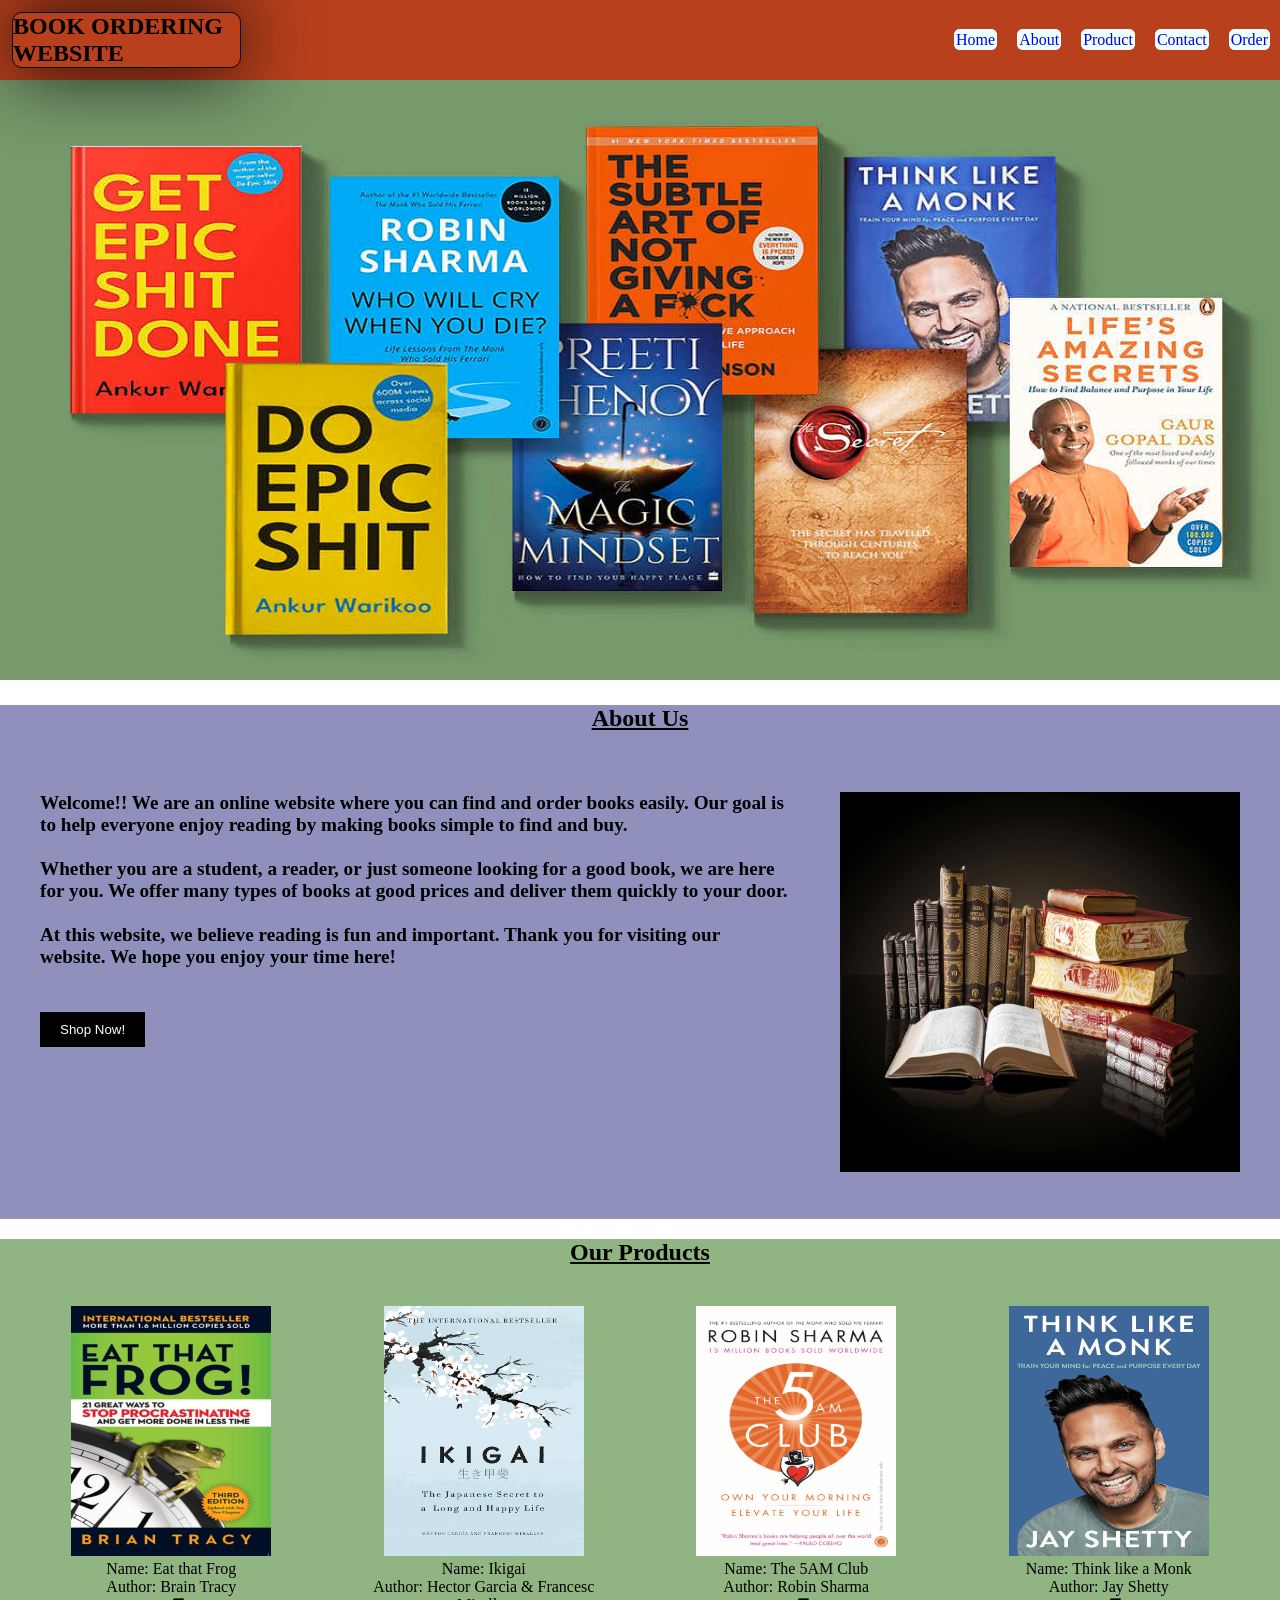
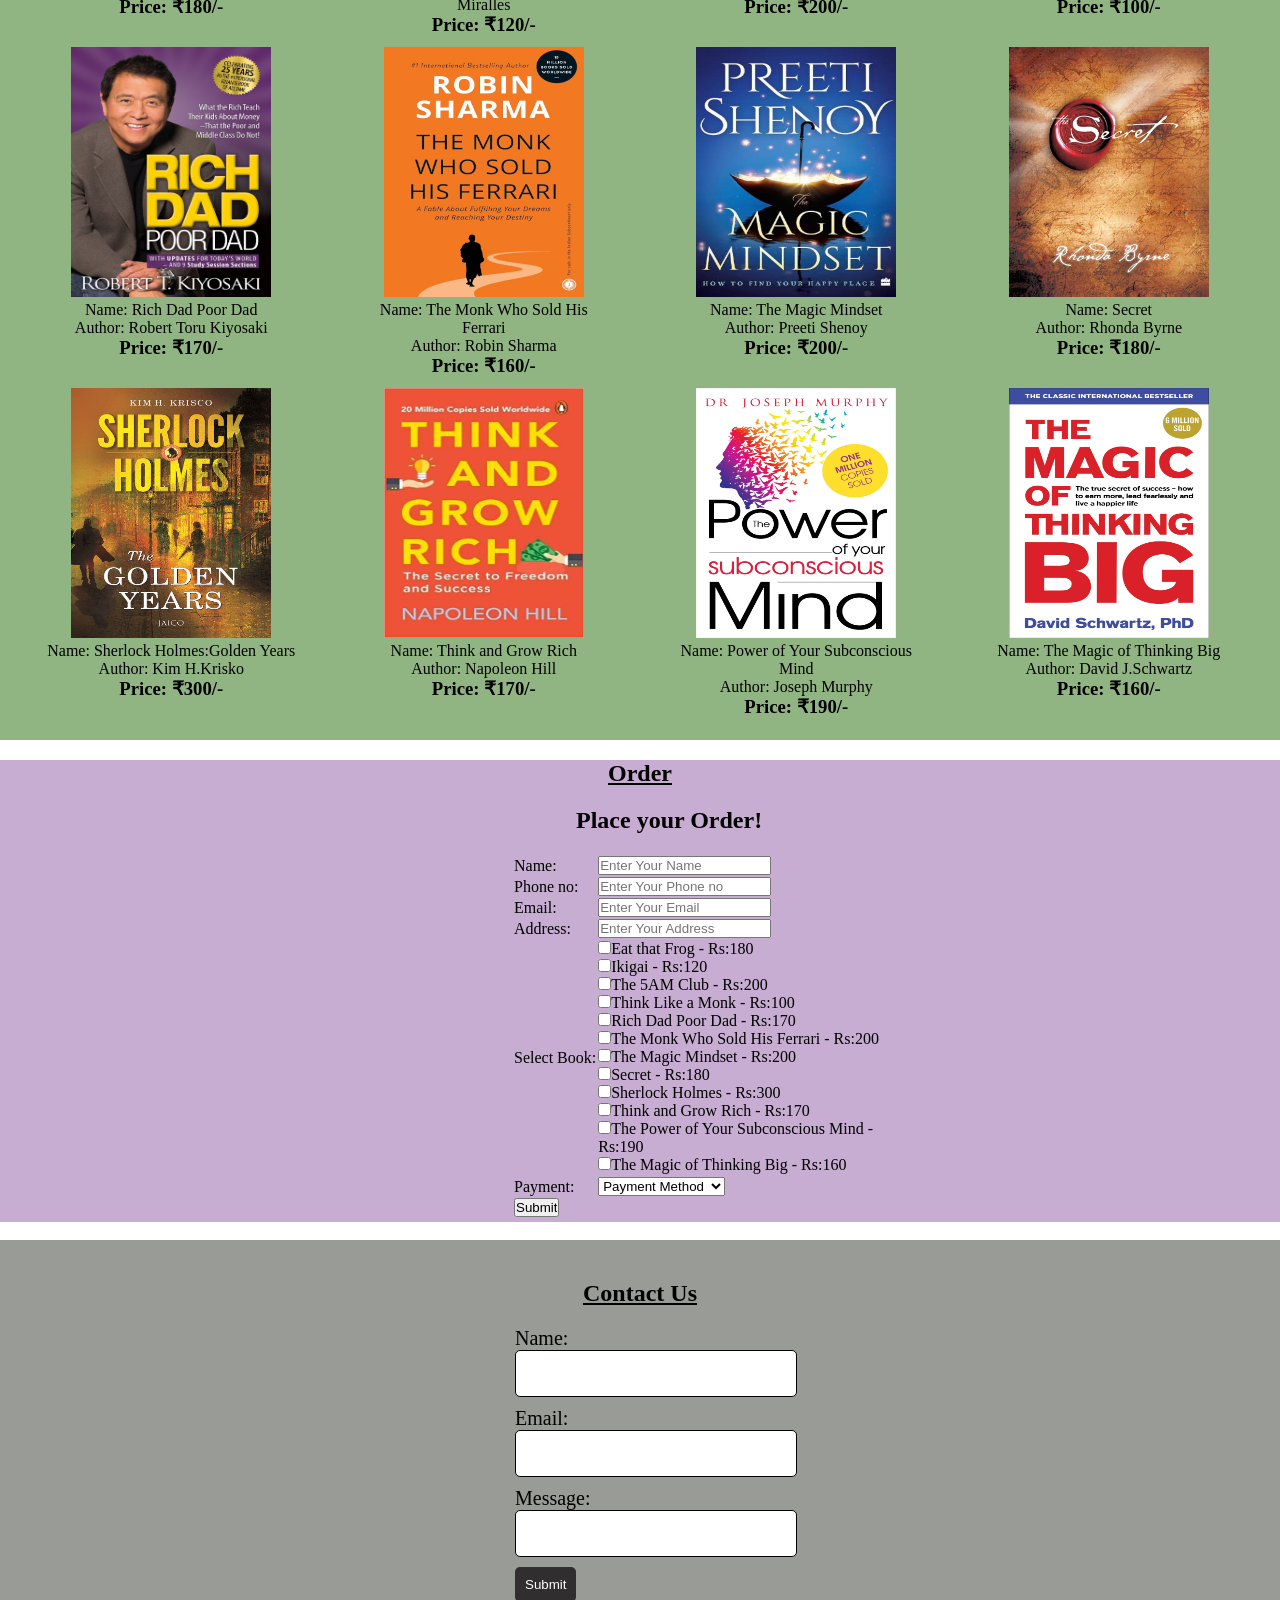
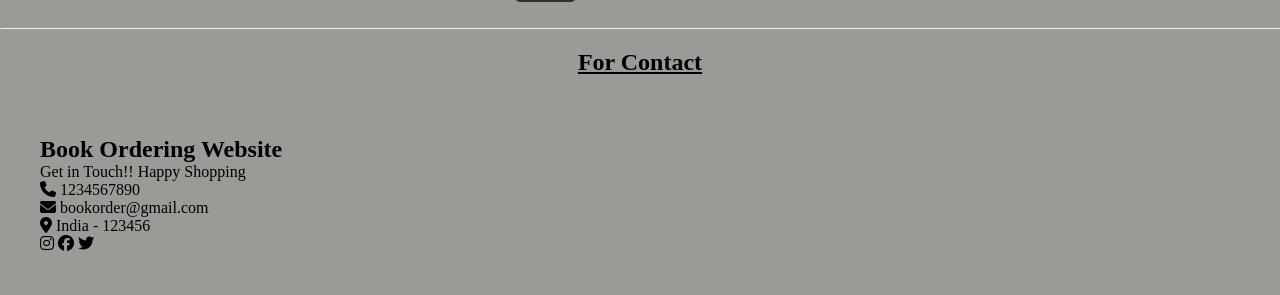
<file: index.html>
<!DOCTYPE html>
<html lang="en">
<head>
    <meta charset="UTF-8">
    <meta name="viewport" content="width=device-width, initial-scale=1.0">
    <title>Book Ordering Website</title>
    <link rel="icon" href="imgs/book icon.png">
    <link rel="stylesheet" href="style.css">
    <link rel="stylesheet" href="https://cdnjs.cloudflare.com/ajax/libs/font-awesome/6.5.0/css/all.min.css">
</head>
<body>
    <nav class="navbar">
        <h1 class="head">BOOK ORDERING WEBSITE</h1>
        <ul class="links">
            <li class="inlink"><a href="index.html">Home</a></li>
            <li class="ablink"><a href="about.html">About</a></li>
            <li class="prlink"><a href="product.html">Product</a></li>
            <li class="colink"><a href="contact.html">Contact</a></li>
            <li class="orlink"><a href="order.html">Order</a></li>
        </ul>
        <div class="menu-toggle" onclick="showNavbar()">
            <i class="fa-solid fa-bars"></i>
        </div>
    </nav>
    <div class="side-navbar">
        <p style="text-align: right;" onclick="closeNavbar()">
            <i class="fa-solid fa-xmark"></i>
        </p>
        <div>
            <ul class="side-navbar-links">
              <li class="side-navbar-link"><a href="index.html">Home</a></li>
              <li class="side-navbar-link"><a href="about.html">About</a></li>
              <li class="side-navbar-link"><a href="product.html">Products</a></li>
              <li class="side-navbar-link"><a href="contact.html">Contact</a></li>
              <li class="side-navbar-link"><a href="order.html">Order</a></li>
            </ul>
        </div>
    </div>
    <div>
    <img class="pic" src="imgs/book.png">
    </div>
    <div class="color">
    <h2 class="about">About Us</h2>
    <div class="abt">
        <div>
            <p>Welcome!! We are an online website where you can find and order books easily. Our goal is to help everyone enjoy reading by making books simple to find and buy.</p><br><p>Whether you are a student, a reader, or just someone looking for a good book, we are here for you. We offer many types of books at good prices and deliver them quickly to your door.</p><br><p>At this website, we believe reading is fun and important. Thank you for visiting our website. We hope you enjoy your time here!</p>
            <br><br>
            <a href="product.html">
            <button class="btn">Shop Now!</button>
            </a>
        </div>
        <div>
            <img class="abt-img" src="imgs/abt.jpeg" alt="abt book" style="width: 400px; height: 380px;">
        </div>
    </div>
    </div>
    <div class="bgcolor">
    <h2 class="product">Our Products</h2>
    <div class="products" id="products">
            <div class="products-box">
                <img src="imgs/frog.jpg" alt="frog" style="width: 200px; height: 250px;">
                <p>Name: Eat that Frog</p>
                <p>Author: Brain Tracy</p>
                <h3>Price: ₹180/-</h3>
            </div>
            <div class="products-box">
                <img src="imgs/ikigai.jpg" alt="ikigai" style="width: 200px; height: 250px;">
                <p>Name: Ikigai</p>
                <p>Author: Hector Garcia & Francesc Miralles</p>
                <h3>Price: ₹120/-</h3>
            </div>
            <div class="products-box">
                <img src="imgs/club.jpg" alt="tha 5am club" style="width: 200px; height: 250px;">
                <p>Name: The 5AM Club</p>
                <p>Author: Robin Sharma</p>
                <h3>Price: ₹200/-</h3>
            </div>
            <div class="products-box">
                <img src="imgs/monk.jpg" alt="monk" style="width: 200px; height: 250px;">
                <p>Name: Think like a Monk</p>
                <p>Author: Jay Shetty</p>
                <h3>Price: ₹100/-</h3>
            </div>
            <div class="products-box">
                <img src="imgs/dad.jpg" alt="dad" style="width: 200px; height: 250px;">
                <p>Name: Rich Dad Poor Dad</p>
                <p>Author: Robert Toru Kiyosaki</p>
                <h3>Price: ₹170/-</h3>
            </div>
            <div class="products-box">
                <img src="imgs/ferrari.jpg" alt="ferrari" style="width: 200px; height: 250px;">
                <p>Name: The Monk Who Sold His Ferrari</p>
                <p>Author: Robin Sharma</p>
                <h3>Price: ₹160/-</h3>
            </div>
            <div class="products-box">
                <img src="imgs/magic.jpg" alt="magic" style="width: 200px; height: 250px;">
                <p>Name: The Magic Mindset</p>
                <p>Author: Preeti Shenoy</p>
                <h3>Price: ₹200/-</h3>
            </div>
            <div class="products-box">
                <img src="imgs/secret.jpg" alt="secret" style="width: 200px; height: 250px;">
                <p>Name: Secret</p>
                <p>Author: Rhonda Byrne</p>
                <h3>Price: ₹180/-</h3>
            </div>
            <div class="products-box">
                <img src="imgs/sherlock.jpg" alt="sherlock" style="width: 200px; height: 250px;">
                <p>Name: Sherlock Holmes:Golden Years</p>
                <p>Author: Kim H.Krisko</p>
                <h3>Price: ₹300/-</h3>
            </div>
            <div class="products-box">
                <img src="imgs/think.jpg" alt="think" style="width: 200px; height: 250px;">
                <p>Name: Think and Grow Rich</p>
                <p>Author: Napoleon Hill</p>
                <h3>Price: ₹170/-</h3>
            </div>
            <div class="products-box">
                <img src="imgs/power.jpg" alt="power" style="width: 200px; height: 250px;">
                <p>Name: Power of Your Subconscious Mind</p>
                <p>Author: Joseph Murphy</p>
                <h3>Price: ₹190/-</h3>
            </div>
            <div class="products-box">
                <img src="imgs/big.jpg" alt="big" style="width: 200px; height: 250px;">
                <p>Name: The Magic of Thinking Big</p>
                <p>Author: David J.Schwartz</p>
                <h3>Price: ₹160/-</h3>
            </div>

        </div>

    </div>
    </div>
    <div class="bcolor">
       <h2 class="order">Order</h2>
       <div class="container">
       <h2 class="plc">Place your Order!</h2>
        <form class="form">
            <table>
                <tr>
                    <td>Name:</td>
                    <td><input style="text" placeholder="Enter Your Name"></td>
                </tr>
                <tr>
                    <td>Phone no:</td>
                    <td><input type="number" placeholder="Enter Your Phone no"></td>
                </tr>
                <tr>
                    <td>Email:</td>
                    <td><input type="email" placeholder="Enter Your Email"></td>
                </tr>
                <tr>
                    <td>Address:</td>
                    <td><input style="text" placeholder="Enter Your Address"></td>
                </tr>
                <tr>
                    <td>Select Book:</td>
                    <td>
                        <div class="books">
                            <label><input type="checkbox" value="Eat that Frog">Eat that Frog - Rs:180</label><br>
                            <label><input type="checkbox" value="Ikigai">Ikigai - Rs:120</label><br>
                            <label><input type="checkbox" value="The 5AM Club">The 5AM Club - Rs:200</label><br>
                            <label><input type="checkbox" value="Think Like a Monk">Think Like a Monk - Rs:100</label><br>
                            <label><input type="checkbox" value="Rich Dad Poor Dad">Rich Dad Poor Dad - Rs:170</label><br>
                            <label><input type="checkbox" value="The Monk Who Sold His Ferrari">The Monk Who Sold His Ferrari - Rs:200</label><br>
                            <label><input type="checkbox" value="The Magic Mindset">The Magic Mindset - Rs:200</label><br>
                            <label><input type="checkbox" value="Secret">Secret - Rs:180</label><br>
                            <label><input type="checkbox" value="Sherlock Holmes">Sherlock Holmes - Rs:300</label><br>
                            <label><input type="checkbox" value="Think and Grow Rich">Think and Grow Rich - Rs:170</label><br>
                            <label><input type="checkbox" value="The Power of Your Subconscious Mind">The Power of Your Subconscious Mind - Rs:190</label><br>
                            <label><input type="checkbox" value="The Magic of Thinking Big">The Magic of Thinking Big - Rs:160</label>
                        </div>
                    </td>
                </tr>
                <tr>
                    <td>Payment:</td>
                    <td>
                        <select id="payment" required>
                            <option value="">Payment Method</option>
                            <option value="Cash On Delivery">Cash On Delivery</option>
                            <option value="UPI">UPI</option>
                        </select>
                    </td>
                </tr>
                <tr>
                    <td><input type="Submit"></td>
                </tr>
            </table>
        </form>
        <div id="orderDetails" class="order-box;"></div>
        </div>
    </div>

    <br>

    <div class="gcolor">
        <div class="end">
            <h2 class="us">Contact Us</h2>
            <form class="door">
                <label for="name">Name:</label>
                <input class="tab" type="text" id="name" name="name" required>
                <label for="email">Email:</label>
                <input class="tab" type="email" id="email" name="email" required>
                <label for="message">Message:</label>
                <input class="tab" type="message" id="message" name="message" rows="6" required>
                <button class="pbox" type="submit">Submit</button>
            </form>
        </div>
    
    <hr>
    <h2 class="contact">For Contact</h2>
    <div class="con">
        <h2 class="web">Book Ordering Website </h2>
        <p class="touch">Get in Touch!! Happy Shopping</p>
        <p><i class="fa-solid fa-phone"></i> 1234567890</p>
        <p><i class="fa-solid fa-envelope"></i> bookorder@gmail.com</p>
        <p><i class="fa-solid fa-map-marker-alt"></i> India - 123456</p>
        <div class="syl">
            <i class="fa-brands fa-instagram"></i>
            <i class="fa-brands fa-facebook"></i>
            <i class="fa-brands fa-twitter"></i>
        </div>
    </div>
    </div>
    <script src="successful.js"></script>
    <script src="script.js"></script>
</body>
</html>
</file>
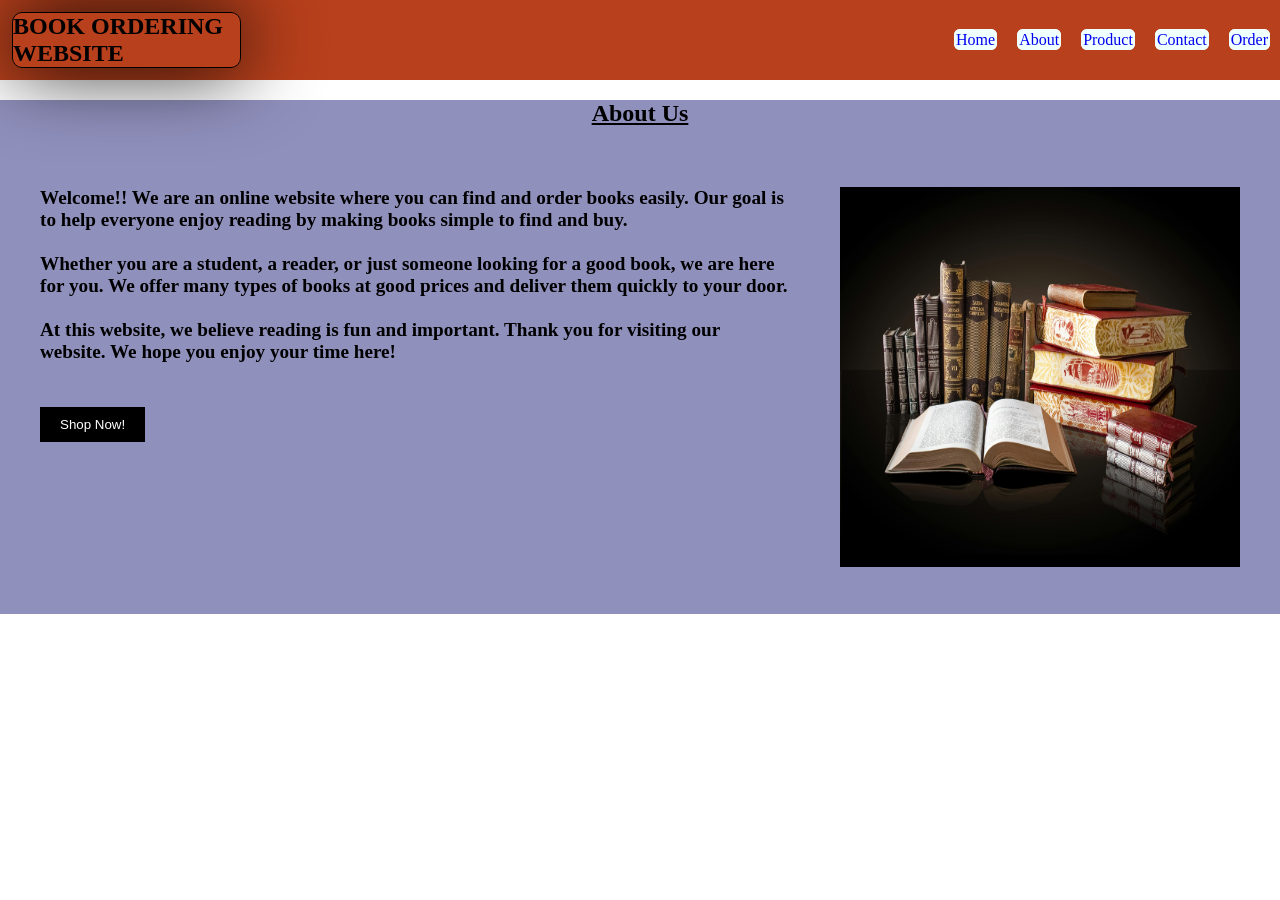
<file: about.html>
<!DOCTYPE html>
<html lang="en">
<head>
    <meta charset="UTF-8">
    <meta name="viewport" content="width=device-width, initial-scale=1.0">
    <title>Book Ordering Website</title>
    <link rel="stylesheet" href="style.css">
    <link rel="stylesheet" href="https://cdnjs.cloudflare.com/ajax/libs/font-awesome/6.5.0/css/all.min.css">
</head>
<body>
    <nav class="navbar">
        <h1 class="head">BOOK ORDERING WEBSITE</h1>
        <ul class="links">
            <li class="inlink"><a href="index.html">Home</a></li>
            <li class="ablink"><a href="about.html">About</a></li>
            <li class="prlink"><a href="product.html">Product</a></li>
            <li class="colink"><a href="contact.html">Contact</a></li>
            <li class="orlink"><a href="order.html">Order</a></li>
        </ul>
        <div class="menu-toggle" onclick="showNavbar()">
            <i class="fa-solid fa-bars"></i>
        </div>
    </nav>
    <div class="side-navbar">
        <p style="text-align: right;" onclick="closeNavbar()">
            <i class="fa-solid fa-xmark"></i>
        </p>
        <div>
            <ul class="side-navbar-links">
              <li class="side-navbar-link"><a href="index.html">Home</a></li>
              <li class="side-navbar-link"><a href="about.html">About</a></li>
              <li class="side-navbar-link"><a href="product.html">Products</a></li>
              <li class="side-navbar-link"><a href="contact.html">Contact</a></li>
              <li class="side-navbar-link"><a href="order.html">Order</a></li>
            </ul>
        </div>
    </div>
    <div>

    <!--about us-->
    <div class="color">
    <h2 class="about">About Us</h2>
    <div class="abt">
        <div>
            <p>Welcome!! We are an online website where you can find and order books easily. Our goal is to help everyone enjoy reading by making books simple to find and buy.</p><br><p>Whether you are a student, a reader, or just someone looking for a good book, we are here for you. We offer many types of books at good prices and deliver them quickly to your door.</p><br><p>At this website, we believe reading is fun and important. Thank you for visiting our website. We hope you enjoy your time here!</p>
            <br><br>
            <a href="product.html">
            <button class="btn">Shop Now!</button>
            </a>
        </div>
        <div>
            <img src="imgs/abt.jpeg" alt="abt book" style="width: 400px; height: 380px;">
        </div>
    </div>
    </div>
    <script src="script.js"></script>
</body>
</html>
</file>
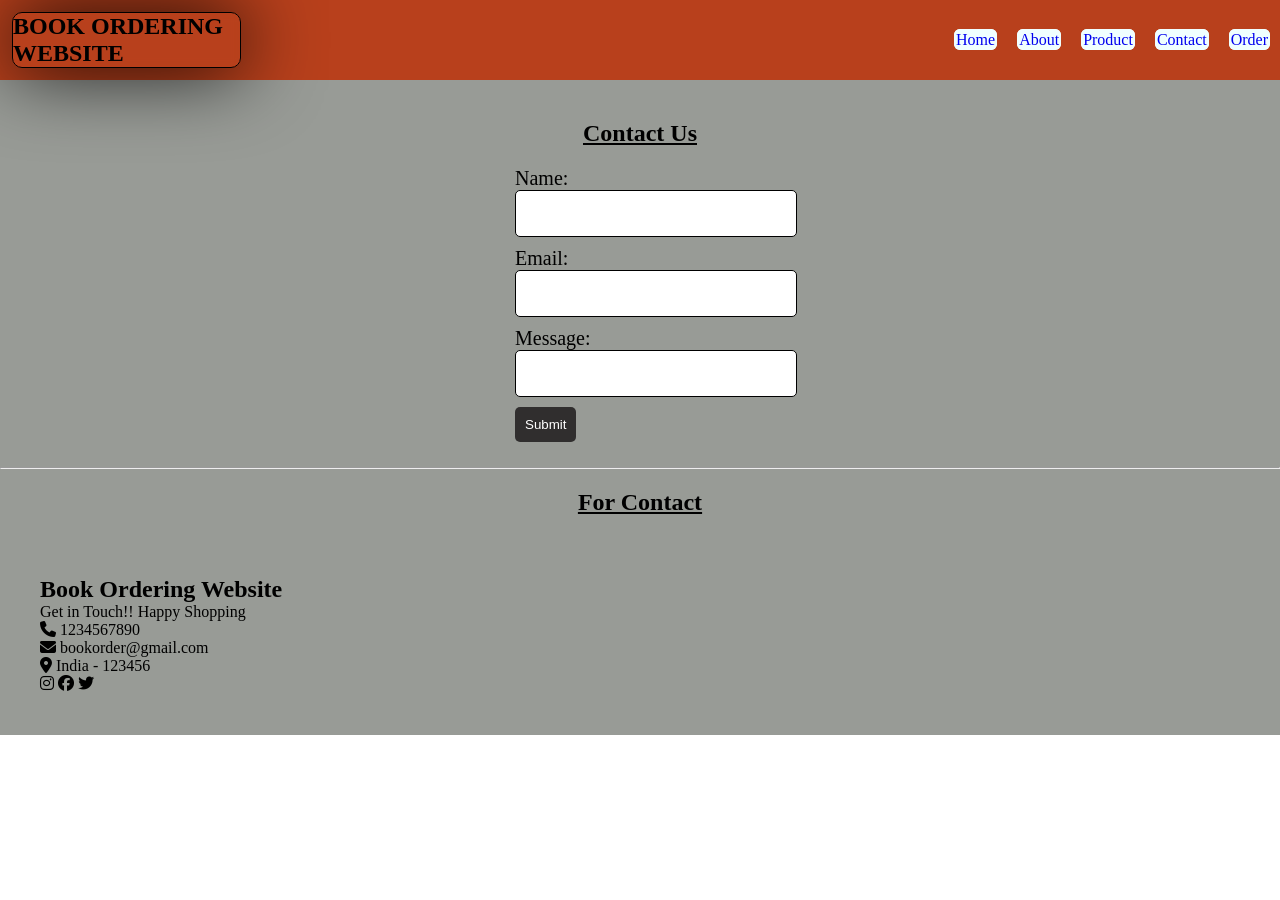
<file: contact.html>
<!DOCTYPE html>
<html lang="en">
<head>
    <meta charset="UTF-8">
    <meta name="viewport" content="width=device-width, initial-scale=1.0">
    <title>Book Ordering Website</title>
    <link rel="stylesheet" href="style.css">
    <link rel="stylesheet" href="https://cdnjs.cloudflare.com/ajax/libs/font-awesome/6.5.0/css/all.min.css">
</head>
<body>
    <nav class="navbar">
        <h1 class="head">BOOK ORDERING WEBSITE</h1>
        <ul class="links">
            <li class="inlink"><a href="index.html">Home</a></li>
            <li class="ablink"><a href="about.html">About</a></li>
            <li class="prlink"><a href="product.html">Product</a></li>
            <li class="colink"><a href="contact.html">Contact</a></li>
            <li class="orlink"><a href="order.html">Order</a></li>
        </ul>
        <div class="menu-toggle" onclick="showNavbar()">
            <i class="fa-solid fa-bars"></i>
        </div>
    </nav>
    <div class="side-navbar">
        <p style="text-align: right;" onclick="closeNavbar()">
            <i class="fa-solid fa-xmark"></i>
        </p>
        <div>
            <ul class="side-navbar-links">
              <li class="side-navbar-link"><a href="index.html">Home</a></li>
              <li class="side-navbar-link"><a href="about.html">About</a></li>
              <li class="side-navbar-link"><a href="product.html">Products</a></li>
              <li class="side-navbar-link"><a href="contact.html">Contact</a></li>
              <li class="side-navbar-link"><a href="order.html">Order</a></li>
            </ul>
        </div>
    </div>
    <div class="gcolor">
        <div class="end">
            <h2 class="us">Contact Us</h2>
            <form class="door">
                <label for="name">Name:</label>
                <input class="tab" type="text" id="name" name="name" required>
                <label for="email">Email:</label>
                <input class="tab" type="email" id="email" name="email" required>
                <label for="message">Message:</label>
                <input class="tab" type="message" id="message" name="message" rows="6" required>
                <button class="pbox" type="submit">Submit</button>
            </form>
        </div>
    
    <hr>    


    <h2 class="contact">For Contact</h2>
    <div class="con">
        <h2 class="web">Book Ordering Website </h2>
        <p class="touch">Get in Touch!! Happy Shopping</p>
        <p><i class="fa-solid fa-phone"></i> 1234567890</p>
        <p><i class="fa-solid fa-envelope"></i> bookorder@gmail.com</p>
        <p><i class="fa-solid fa-map-marker-alt"></i> India - 123456</p>
        <div class="syl">
            <i class="fa-brands fa-instagram"></i>
            <i class="fa-brands fa-facebook"></i>
            <i class="fa-brands fa-twitter"></i>
        </div>
    </div>
    </div>
      <!---->
    <script src="script.js"></script>
</body>
</html>
</file>
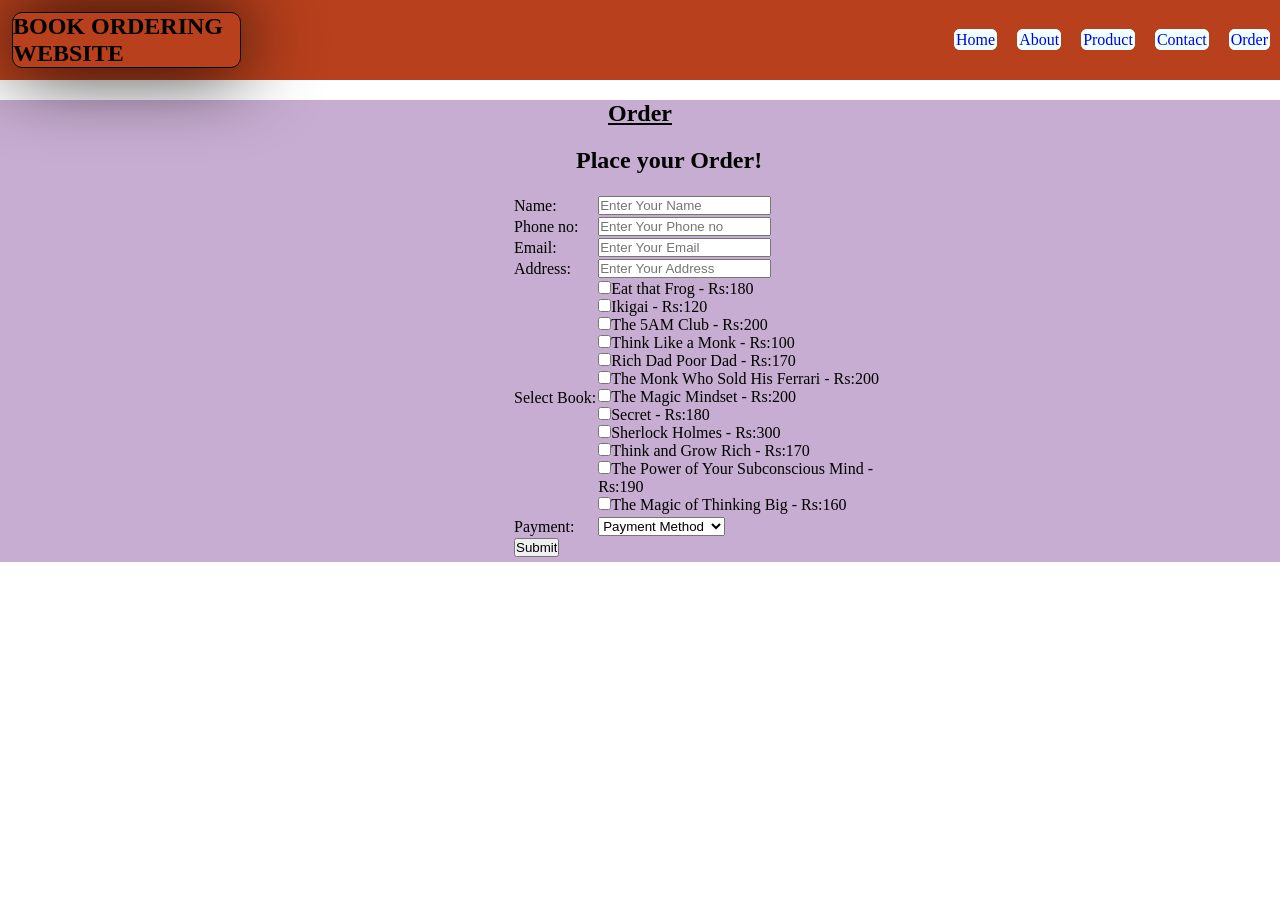
<file: order.html>
<!DOCTYPE html>
<html lang="en">
<head>
    <meta charset="UTF-8">
    <meta name="viewport" content="width=device-width, initial-scale=1.0">
    <title>Book Ordering Website</title>
    <link rel="stylesheet" href="style.css">
    <link rel="stylesheet" href="https://cdnjs.cloudflare.com/ajax/libs/font-awesome/6.5.0/css/all.min.css">
</head>
<body>
    <nav class="navbar">
        <h1 class="head">BOOK ORDERING WEBSITE</h1>
        <ul class="links">
            <li class="inlink"><a href="index.html">Home</a></li>
            <li class="ablink"><a href="about.html">About</a></li>
            <li class="prlink"><a href="product.html">Product</a></li>
            <li class="colink"><a href="contact.html">Contact</a></li>
            <li class="orlink"><a href="order.html">Order</a></li>
        </ul>
        <div class="menu-toggle" onclick="showNavbar()">
            <i class="fa-solid fa-bars"></i>
        </div>
    </nav>
    <div class="side-navbar">
        <p style="text-align: right;" onclick="closeNavbar()">
            <i class="fa-solid fa-xmark"></i>
        </p>
        <div>
            <ul class="side-navbar-links">
              <li class="side-navbar-link"><a href="index.html">Home</a></li>
              <li class="side-navbar-link"><a href="about.html">About</a></li>
              <li class="side-navbar-link"><a href="product.html">Products</a></li>
              <li class="side-navbar-link"><a href="contact.html">Contact</a></li>
              <li class="side-navbar-link"><a href="order.html">Order</a></li>
            </ul>
        </div>
    </div>
    <div class="bcolor">
       <h2 class="order">Order</h2>
       <div class="container">
       <h2 class="plc">Place your Order!</h2>
        <form class="form">
            <table>
                <tr>
                    <td>Name:</td>
                    <td><input style="text" placeholder="Enter Your Name"></td>
                </tr>
                <tr>
                    <td>Phone no:</td>
                    <td><input type="number" placeholder="Enter Your Phone no"></td>
                </tr>
                <tr>
                    <td>Email:</td>
                    <td><input type="email" placeholder="Enter Your Email"></td>
                </tr>
                <tr>
                    <td>Address:</td>
                    <td><input style="text" placeholder="Enter Your Address"></td>
                </tr>
                <tr>
                    <td>Select Book:</td>
                    <td>
                        <div class="books">
                            <label><input type="checkbox" value="Eat that Frog">Eat that Frog - Rs:180</label><br>
                            <label><input type="checkbox" value="Ikigai">Ikigai - Rs:120</label><br>
                            <label><input type="checkbox" value="The 5AM Club">The 5AM Club - Rs:200</label><br>
                            <label><input type="checkbox" value="Think Like a Monk">Think Like a Monk - Rs:100</label><br>
                            <label><input type="checkbox" value="Rich Dad Poor Dad">Rich Dad Poor Dad - Rs:170</label><br>
                            <label><input type="checkbox" value="The Monk Who Sold His Ferrari">The Monk Who Sold His Ferrari - Rs:200</label><br>
                            <label><input type="checkbox" value="The Magic Mindset">The Magic Mindset - Rs:200</label><br>
                            <label><input type="checkbox" value="Secret">Secret - Rs:180</label><br>
                            <label><input type="checkbox" value="Sherlock Holmes">Sherlock Holmes - Rs:300</label><br>
                            <label><input type="checkbox" value="Think and Grow Rich">Think and Grow Rich - Rs:170</label><br>
                            <label><input type="checkbox" value="The Power of Your Subconscious Mind">The Power of Your Subconscious Mind - Rs:190</label><br>
                            <label><input type="checkbox" value="The Magic of Thinking Big">The Magic of Thinking Big - Rs:160</label>
                        </div>
                    </td>
                </tr>
                <tr>
                    <td>Payment:</td>
                    <td>
                        <select id="payment" required>
                            <option value="">Payment Method</option>
                            <option value="Cash On Delivery">Cash On Delivery</option>
                            <option value="UPI">UPI</option>
                        </select>
                    </td>
                </tr>
                <tr>
                    <td><input type="Submit"></td>
                </tr>
            </table>
        </form>
        <div id="orderDetails" class="order-box;"></div>
        </div>
    </div>
    <script src="successful.js"></script>
    <script src="script.js"></script>
</body>
</html>
</file>
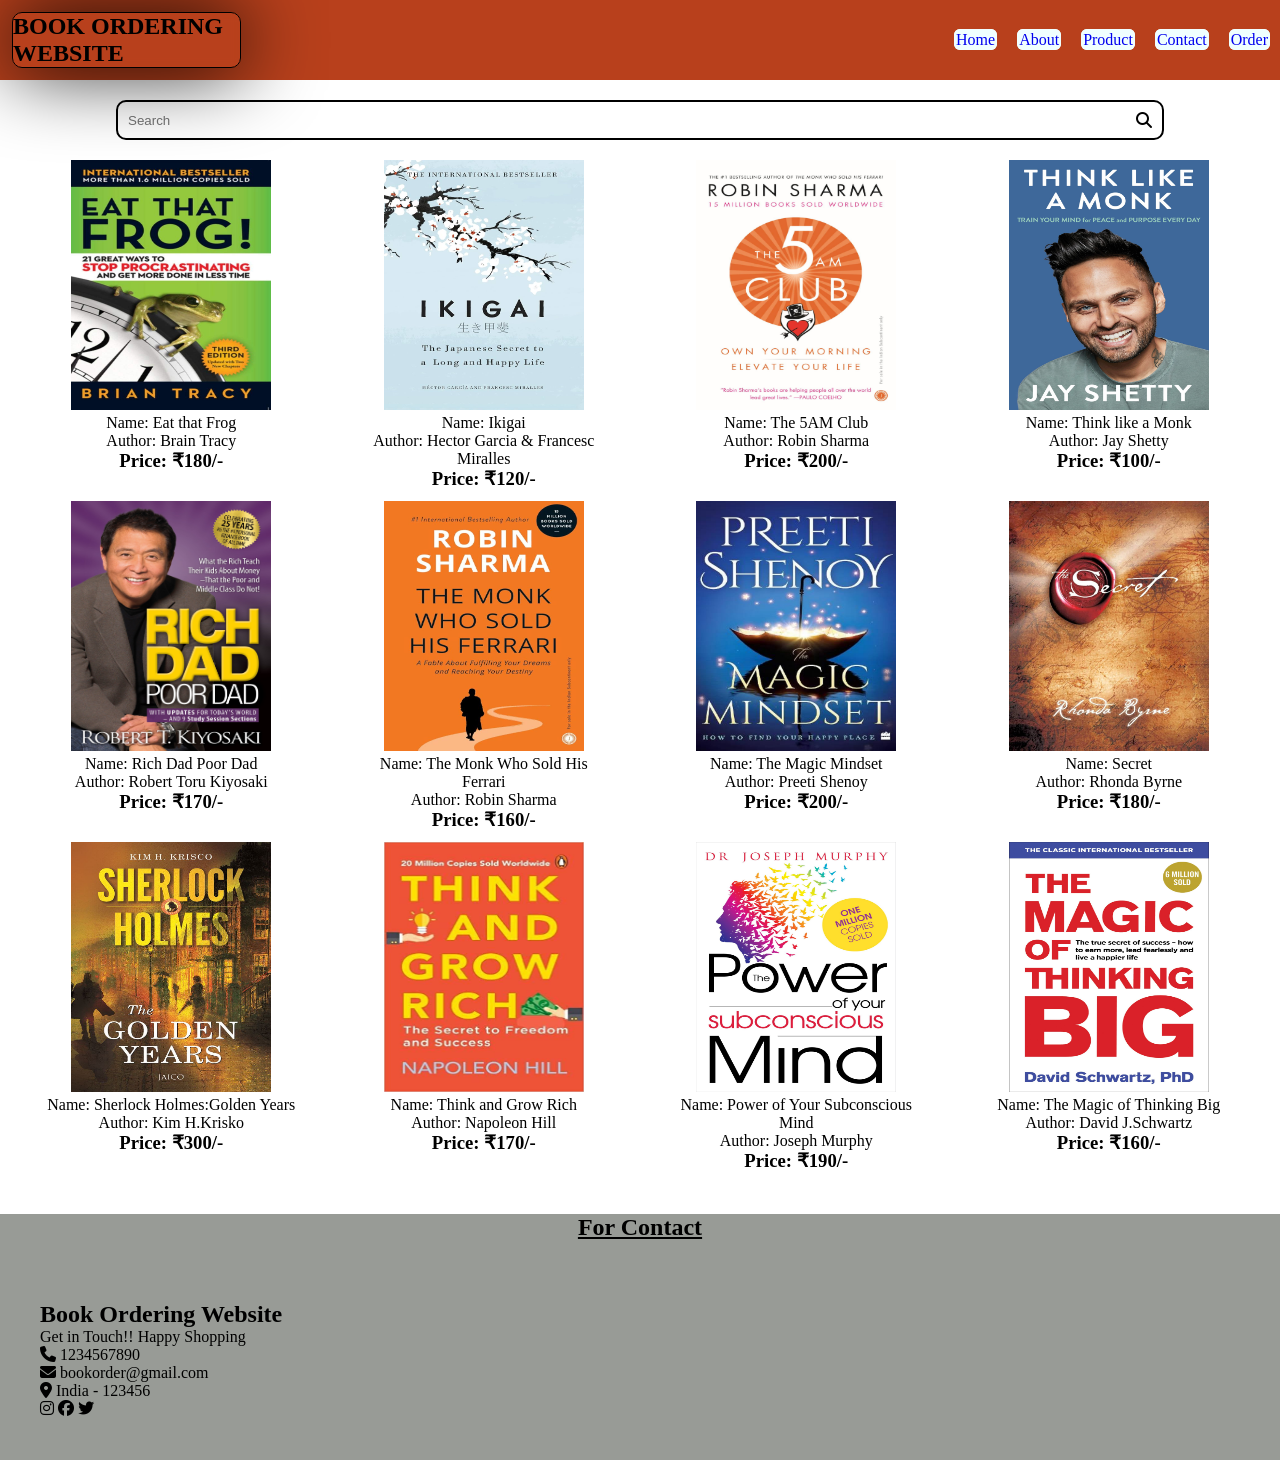
<file: product.html>
<!DOCTYPE html>
<html lang="en">
<head>
    <meta charset="UTF-8">
    <meta name="viewport" content="width=device-width, initial-scale=1.0">
    <title>Book Ordering Website</title>
    <link rel="stylesheet" href="style.css">
    <link rel="stylesheet" href="https://cdnjs.cloudflare.com/ajax/libs/font-awesome/6.5.0/css/all.min.css">
</head>
<body>
    <nav class="navbar">
        <h1 class="head">BOOK ORDERING WEBSITE</h1>
        <ul class="links">
            <li class="inlink"><a href="index.html">Home</a></li>
            <li class="ablink"><a href="about.html">About</a></li>
            <li class="prlink"><a href="product.html">Product</a></li>
            <li class="colink"><a href="contact.html">Contact</a></li>
            <li class="orlink"><a href="order.html">Order</a></li>
        </ul>
        <div class="menu-toggle" onclick="showNavbar()">
            <i class="fa-solid fa-bars"></i>
        </div>
    </nav>
    <div class="side-navbar">
        <p style="text-align: right;" onclick="closeNavbar()">
            <i class="fa-solid fa-xmark"></i>
        </p>
        <div>
            <ul class="side-navbar-links">
              <li class="side-navbar-link"><a href="index.html">Home</a></li>
              <li class="side-navbar-link"><a href="about.html">About</a></li>
              <li class="side-navbar-link"><a href="product.html">Products</a></li>
              <li class="side-navbar-link"><a href="contact.html">Contact</a></li>
              <li class="side-navbar-link"><a href="order.html">Order</a></li>
            </ul>
        </div>
    </div>
    <div>
<!--For Search bar-->
    <div class="product-section">
        <form class="product-search">
            <input type="text" id="search" placeholder="Search">
            <i class="fa-solid fa-magnifying-glass"></i>
        </form>

     <!-- Products -->
        <div class="products" id="products">
            <div class="products-box">
                <img src="imgs/frog.jpg" alt="frog" style="width: 200px; height: 250px;">
                <p>Name: Eat that Frog</p>
                <p>Author: Brain Tracy</p>
                <h3>Price: ₹180/-</h3>
            </div>
            <div class="products-box">
                <img src="imgs/ikigai.jpg" alt="ikigai" style="width: 200px; height: 250px;">
                <p>Name: Ikigai</p>
                <p>Author: Hector Garcia & Francesc Miralles</p>
                <h3>Price: ₹120/-</h3>
            </div>
            <div class="products-box">
                <img src="imgs/club.jpg" alt="tha 5am club" style="width: 200px; height: 250px;">
                <p>Name: The 5AM Club</p>
                <p>Author: Robin Sharma</p>
                <h3>Price: ₹200/-</h3>
            </div>
            <div class="products-box">
                <img src="imgs/monk.jpg" alt="monk" style="width: 200px; height: 250px;">
                <p>Name: Think like a Monk</p>
                <p>Author: Jay Shetty</p>
                <h3>Price: ₹100/-</h3>
            </div>
            <div class="products-box">
                <img src="imgs/dad.jpg" alt="dad" style="width: 200px; height: 250px;">
                <p>Name: Rich Dad Poor Dad</p>
                <p>Author: Robert Toru Kiyosaki</p>
                <h3>Price: ₹170/-</h3>
            </div>
            <div class="products-box">
                <img src="imgs/ferrari.jpg" alt="ferrari" style="width: 200px; height: 250px;">
                <p>Name: The Monk Who Sold His Ferrari</p>
                <p>Author: Robin Sharma</p>
                <h3>Price: ₹160/-</h3>
            </div>
            <div class="products-box">
                <img src="imgs/magic.jpg" alt="magic" style="width: 200px; height: 250px;">
                <p>Name: The Magic Mindset</p>
                <p>Author: Preeti Shenoy</p>
                <h3>Price: ₹200/-</h3>
            </div>
            <div class="products-box">
                <img src="imgs/secret.jpg" alt="secret" style="width: 200px; height: 250px;">
                <p>Name: Secret</p>
                <p>Author: Rhonda Byrne</p>
                <h3>Price: ₹180/-</h3>
            </div>
            <div class="products-box">
                <img src="imgs/sherlock.jpg" alt="sherlock" style="width: 200px; height: 250px;">
                <p>Name: Sherlock Holmes:Golden Years</p>
                <p>Author: Kim H.Krisko</p>
                <h3>Price: ₹300/-</h3>
            </div>
            <div class="products-box">
                <img src="imgs/think.jpg" alt="think" style="width: 200px; height: 250px;">
                <p>Name: Think and Grow Rich</p>
                <p>Author: Napoleon Hill</p>
                <h3>Price: ₹170/-</h3>
            </div>
            <div class="products-box">
                <img src="imgs/power.jpg" alt="power" style="width: 200px; height: 250px;">
                <p>Name: Power of Your Subconscious Mind</p>
                <p>Author: Joseph Murphy</p>
                <h3>Price: ₹190/-</h3>
            </div>
            <div class="products-box">
                <img src="imgs/big.jpg" alt="big" style="width: 200px; height: 250px;">
                <p>Name: The Magic of Thinking Big</p>
                <p>Author: David J.Schwartz</p>
                <h3>Price: ₹160/-</h3>
            </div>

        </div>

    </div>

<div class="gcolor">
    <h2 class="contact">For Contact</h2>
    <div class="con">
        <h2 class="web">Book Ordering Website </h2>
        <p class="touch">Get in Touch!! Happy Shopping</p>
        <p><i class="fa-solid fa-phone"></i> 1234567890</p>
        <p><i class="fa-solid fa-envelope"></i> bookorder@gmail.com</p>
        <p><i class="fa-solid fa-map-marker-alt"></i> India - 123456</p>
        <div class="syl">
            <i class="fa-brands fa-instagram"></i>
            <i class="fa-brands fa-facebook"></i>
            <i class="fa-brands fa-twitter"></i>
        </div>
    </div>
    </div>
    <script src="product.js"></script>
</body>
</html>
</file>
<file: style.css>
*{
    margin: 0;
    padding: 0;
}
body{
    font-family: "Ariel";
}
.pic{
    width: 100%;
    height: auto;
    display: block;
}
div{
    padding-bottom: 1px;
}
.navbar{
    display: flex;
    justify-content:space-between;
    text-decoration: none;
    align-items: center;
    background-color: rgb(184, 64, 28);
    padding: 10px;
    box-shadow: 50px;
}
.inlink a,.ablink a,.prlink a,.colink a,.orlink a{
    border: 2px solid;
    list-style: none;
    text-decoration: none;
    border-radius: 6px;
    background-color: azure ;
    border-color: azure;
}
.inlink:hover,.ablink:hover,.prlink:hover,.colink:hover,.orlink:hover{
    transition: 0.2s ease;
    text-decoration: none;
    color: black;
    transform: scale(1.2);
}
.menu-toggle{
    display:none;
}
.side-navbar{
    background-color: rgb(184, 64, 28);
    width:20%;
    height: 100%;
    position: fixed;
    top: 0;
    left: -30%;
    padding: 20px;
    transition: 1s;
    color: white;
}
.side-navbar-link{
    margin-bottom: 30px;
    display: flex;
}
.side-navbar-link a{
    text-decoration: none;
    color: white;
}
.side-navbar-link a:hover{
    transition: 0.2s ease;
    transform: scale(1.2);
}



/*Media Query (For Responsive Web)*/
@media screen and (max-width: 700px) {
    .inlink,.ablink,.prlink,.colink,.orlink{
        display: none;
    }
    .menu-toggle{
        display: block;
    }
    .about{
        flex-direction: column;
    }
    .pic{
        max-width: 100%;
        height: auto;
        display: block;
    }
    .abt-img{
        max-width: 100%;
    }
    .head{
        width: 90%;
        height: auto;
        display: block;
    }
    .abt{
        flex-direction: column;
    }
    .shop{
        flex-basis: 40%;
        justify-content: center;
        width: 58%;
    }
    .bk{
        display: flex;
        flex-basis: 50%;
        flex-wrap: wrap;
        width: 50%;
    }
    .book{
        display: flex;
        flex-basis: 50%;
        flex-wrap: wrap;
        width: 50%;
    }
    .lbooks{
        display: flex;
        flex-basis: 50%;
        flex-wrap: wrap;
        width: 50%;
    }
    .success-box{
        width: 1000%;
    }
    .container{
        width: 60%;
    }
    table tr{
        margin-bottom: 15px;
    }
    table td{
        display: block;
        width: 100%;
    }
    .plc{
        text-align: center;
        margin: 0;
    }
    .order{
        text-align: center;
    }
}
.links{
    display: flex;
    column-gap: 20px;   
}
li{
    display: inline;
}
#list{
    cursor: pointer;
    margin-left: 80%;
    margin-bottom: 4%;
}
li:hover{
    color: white;
}
h1{
    display: flex;
    margin: 2px;
    width: 18%;
    height: 40%;
    align-items: center;
    justify-content: center;
    border-radius: 10px;
    box-shadow: 0 0 80px;
    border: 1px solid;
    backdrop-filter: blur(4px);
}
h1:hover{
    transition: 0.2s ease;
    transform: scale(1.1);
}
.pic{
    width: 1351px;
    height: 600px;
    padding-bottom: 4px;
}
.about{
    text-align: center;
    margin: 20px;
    text-decoration: underline;
}
.abt{
    display: flex;
    justify-content: center;
    gap: 50px;
    padding: 40px;
    font-weight: bold;
    font-size: larger;
}
.btn{
    justify-content: center;
    padding-right: 20px ;
    padding-left: 20px ;
    padding-top: 10px;
    padding-bottom: 10px;
    background-color: black;
    border: none;
    color: white;
}
.btn:hover{
    transition: 0.2s ease;
    transform: scale(1.1);
}
.color{
    background-color: rgb(144, 144, 189);
}
.product{
    text-align: center;
    margin: 20px;
    text-decoration: underline;  
}
.bgcolor{
    background-color: rgb(145, 180, 131);
}
.book{
    display: flex;
    justify-content: space-around;
}
.bk{
    display: flex;
    justify-content: space-around;
}
.lbooks{
    display: flex;
    justify-content: space-around;
}
.shop:hover{
    transition: 0.2s ease;
    transform: scale(1.1);
}
.order{
    text-align: center;
    margin: 20px;
    text-decoration: underline;  
}
.bcolor{
    background-color: rgb(199, 173, 209);
}
.form{
    margin-left: 40%;
}
.plc{
    margin-left: 45%;
    padding-bottom: 20px;
}
.books{
    width: 285px;
}
.order-block{
    margin-left: 20%;
}
.contact{
    text-align: center;
    margin: 20px;
    text-decoration: underline;  
}
.gcolor{
    background-color: rgb(152, 155, 150);
}
.con{
    margin-top: 20px;
    padding: 40px;
    background-color: rgb(152, 155, 150);
    color:black;
    cursor: pointer;
}

/* search bar*/
.product-section{
    margin-top: 20px;
}
.product-search{
    width: 80%;
    border: solid black 2px;
    border-radius: 10px;
    display: flex;
    justify-content: space-between;
    align-items: center;
    padding: 10px;
    margin: auto;
}
.product-search input{
    border: none;
    background-color: transparent;
    width: 100%;
}
.product-search input:focus{
    outline: none;
}
.products{
    padding: 20px;
    display: flex;
    gap: 10px;
    flex-wrap: wrap;
    justify-content: space-around;
}
.products-box{
    text-align: center;
    flex-basis: 20%;
}
.us{
    padding: 20px;
    text-align: center;
    text-decoration: underline;
}
.end{
    max-width: 250px;
    margin: auto;
    padding: 20px;
    border-radius: 10px;
}
.door{
    font-size: 20px;
    display: block;
    margin-bottom: 5px;
}
.tab,textarea{
    width: 100%;
    padding: 15px;
    margin-bottom: 10px;
    border: 0.5px solid;
    border-radius: 5px;
}
.pbox{
    padding: 10px 10px;
    background-color: rgb(48, 46, 46);
    color: rgb(255, 255, 255);
    border: none;
    border-radius: 5px;
}
button:hover{
    transition: 0.2s ease;
    transform: scale(1.1);
}



.car{
    margin: 0;
    height: 80vh;
    display: flex;
    justify-content: center;   /* horizontal center */
    align-items: center;       /* vertical center */
    background-color: #f5f5f5;
    font-family: Arial, sans-serif;
}
.success-box {
    background: #ffffff;
    padding: 30px 40px;
    border-radius: 10px;
    text-align: center;
    box-shadow: 0 4px 15px rgba(0,0,0,0.2);
    width: 350px;
}

.success-box h2 {
    color: green;
    margin-bottom: 20px;
}

.success-box p {
    margin: 8px 0;
}
</file>
